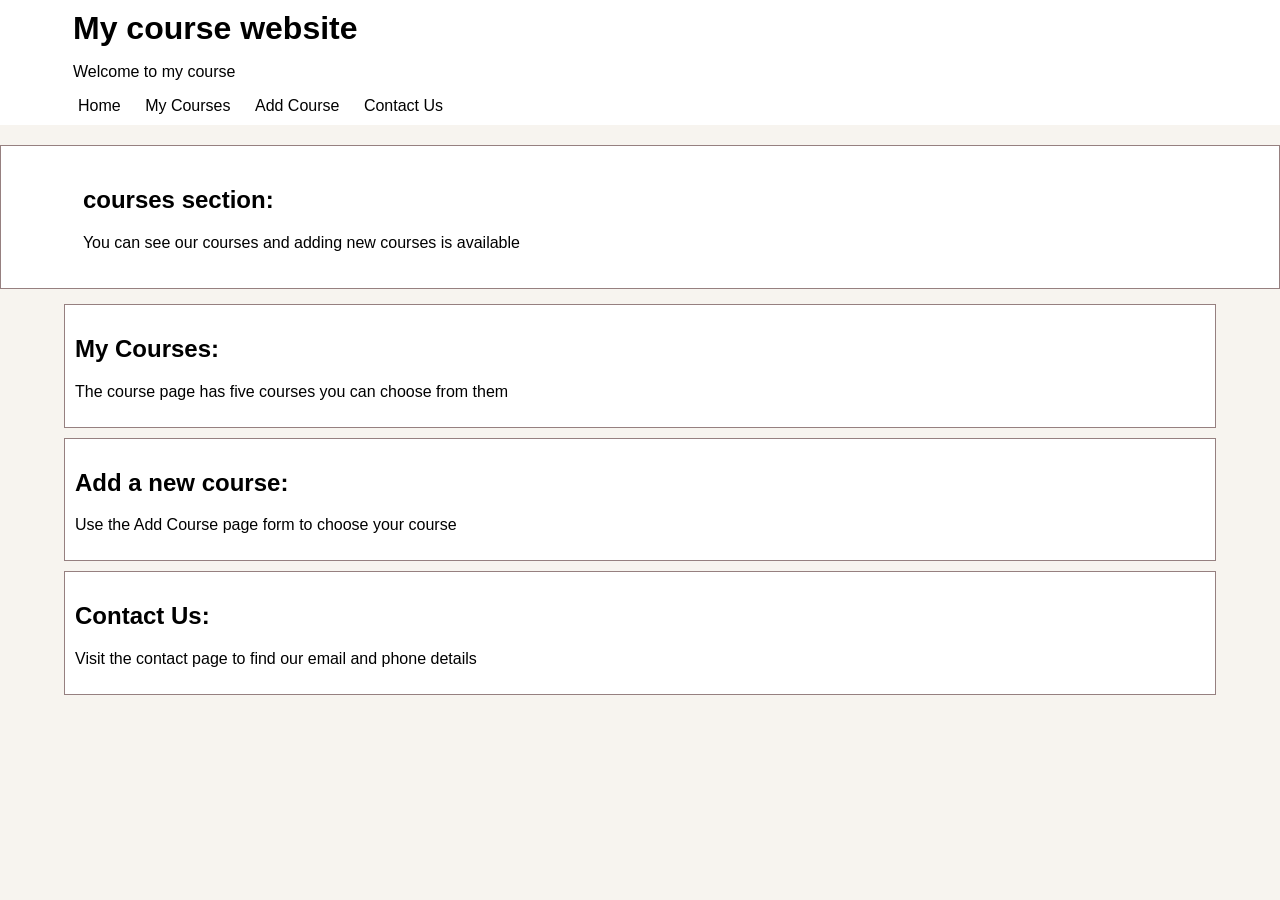
<file: index.html>
<!DOCTYPE html>
<html lang="en">
<head>
  <meta charset="UTF-8">
  <meta name="viewport" content="width=device-width, initial-scale=1.0">
  <title>Home | Course Website</title>
  <link rel="stylesheet" href="styles.css">
</head>
<body>
  <header>
    <div class="container header-inner">
      <div>
        <h1>My course website</h1>
        <p>Welcome to my course</p>
      </div>
      <nav>
        <a href="index.html">Home</a>
        <a href="my-courses.html">My Courses</a>
        <a href="add-course.html">Add Course</a>
        <a href="contact.html">Contact Us</a>
      </nav>
    </div>
  </header>

  <main>
    <section class="hero">
      <div class="container">
        <h2><b>courses section:</b> </h2>
        <p>You can see our courses and adding new courses is available</p>
      </div>
    </section>

    <section class="info container">
      <article>
        <h2><b>My Courses:</b></h2>
        <p>The course page has five courses you can choose from them </p>
      </article>
      <article>
        <h2><b>Add a new course:</b></h2>
        <p>Use the Add Course page form to choose your course</p>
      </article>
      <article>
        <h2><b>Contact Us:</b></h2>
        <p>Visit the contact page to find our email and phone details</p>
      </article>
    </section>
  </main>
</body>
</html>
</file>
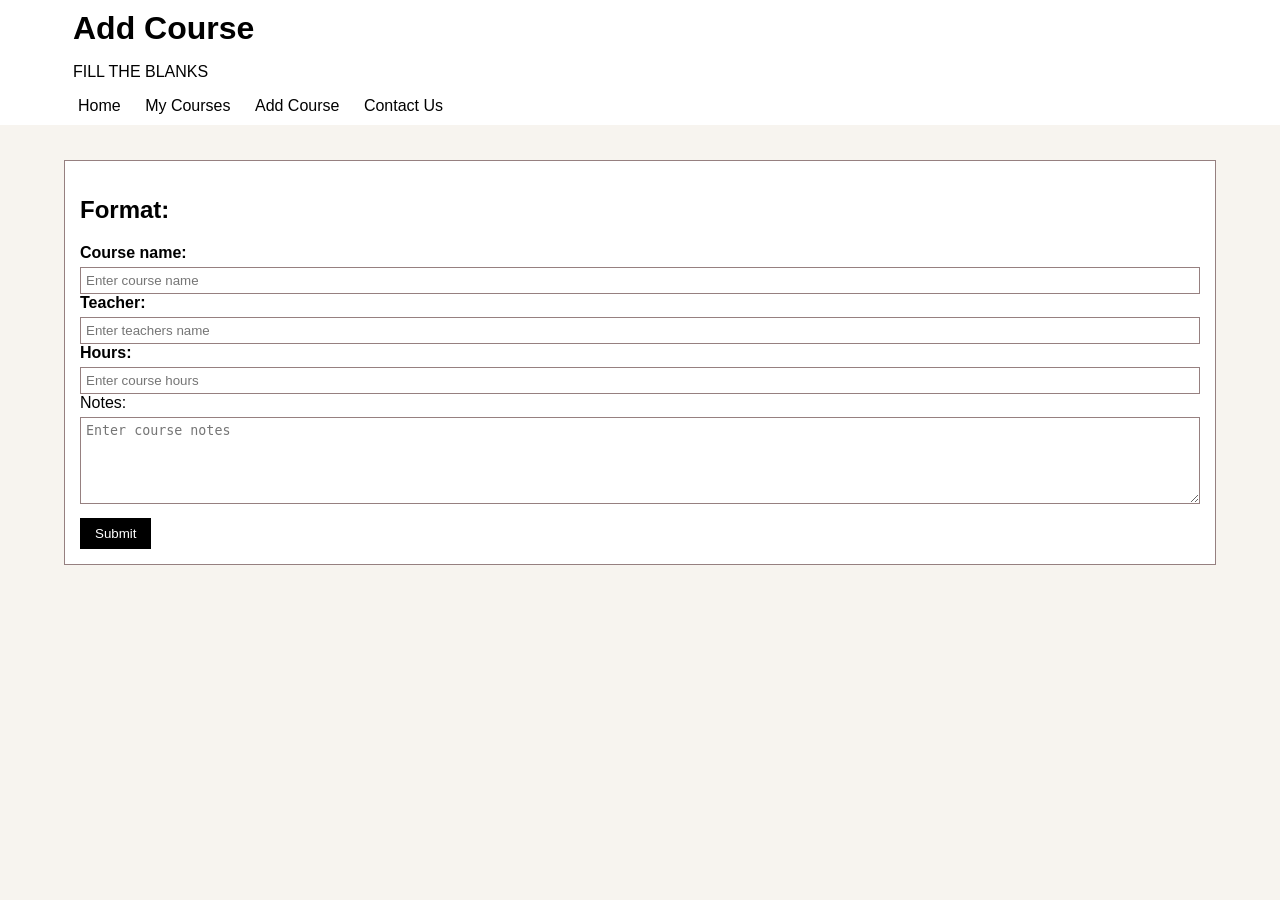
<file: add-course.html>
<!DOCTYPE html>
<html lang="en">
<head>
  <meta charset="UTF-8">
  <meta name="viewport" content="width=device-width, initial-scale=1.0">
  <title>Add Course | Course Website</title>
  <link rel="stylesheet" href="styles.css">
</head>
<body>
  <header>
    <div class="container header-inner">
      <div>
        <h1>Add Course</h1>
        <p>FILL THE BLANKS</p>
      </div>
      <nav>
        <a href="index.html">Home</a>
        <a href="my-courses.html">My Courses</a>
        <a href="add-course.html">Add Course</a>
        <a href="contact.html">Contact Us</a>
      </nav>
    </div>
  </header>

  <main>
    <section class="container form-section">
      <h2>Format:</h2>
      <form>
        <label for="course-name"><b>Course name:</b></label>
        <input type="text" id="course-name" name="course-name" placeholder="Enter course name">

        <label for="instructor"><b>Teacher:</b></label>
        <input type="text" id="instructor" name="instructor" placeholder="Enter teachers name">

        <label for="credits"><b>Hours:</b></label>
        <input type="number" id="credits" name="credits" min="1" max="10" placeholder="Enter course hours">

        <label for="notes"><b></b>Notes:</b></label>
        <textarea id="notes" name="notes" rows="5" placeholder="Enter course notes"></textarea>

        <button type="submit">Submit</button>
      </form>
    </section>
  </main>
</body>
</html>
</file>
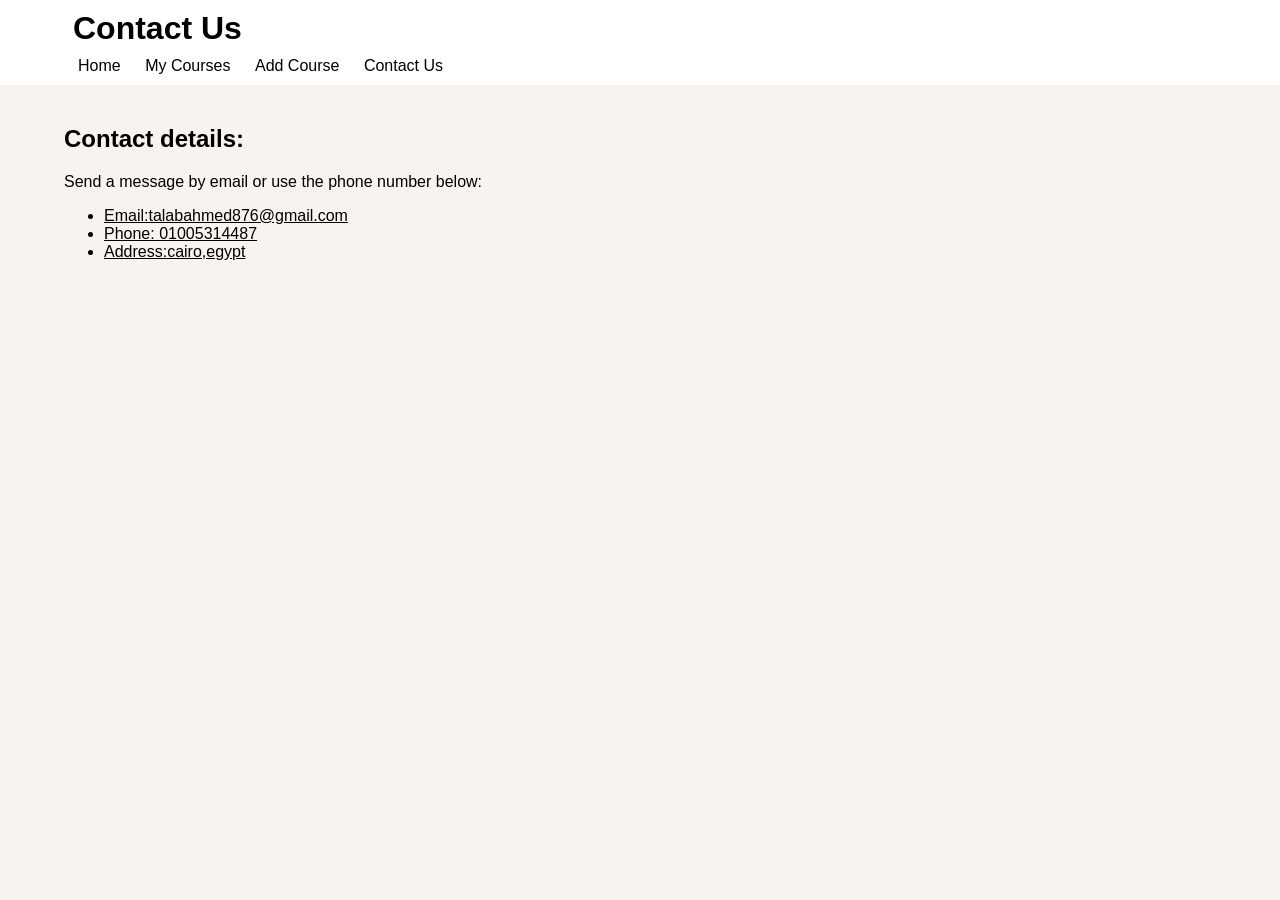
<file: contact.html>
<!DOCTYPE html>
<html lang="en">
<head>
  <meta charset="UTF-8">
  <meta name="viewport" content="width=device-width, initial-scale=1.0">
  <title>Contact Us | Course Website</title>
  <link rel="stylesheet" href="styles.css">
</head>
<body>
  <header>
    <div class="container header-inner">
      <div>
        <h1>Contact Us</h1>
      </div>
      <nav>
        <a href="index.html">Home</a>
        <a href="my-courses.html">My Courses</a>
        <a href="add-course.html">Add Course</a>
        <a href="contact.html">Contact Us</a>
      </nav>
    </div>
  </header>

  <main>
    <section class="container contact-section">
      <h2>Contact details:</h2>
      <p>Send a message by email or use the phone number below:</p>
      <ul>
        <li><u>Email:talabahmed876@gmail.com</u></li>
        <li><u>Phone: 01005314487</u></li>
        <li><u>Address:cairo,egypt</u></li>
      </ul>
    </section>
  </main>
</body>
</html>
</file>
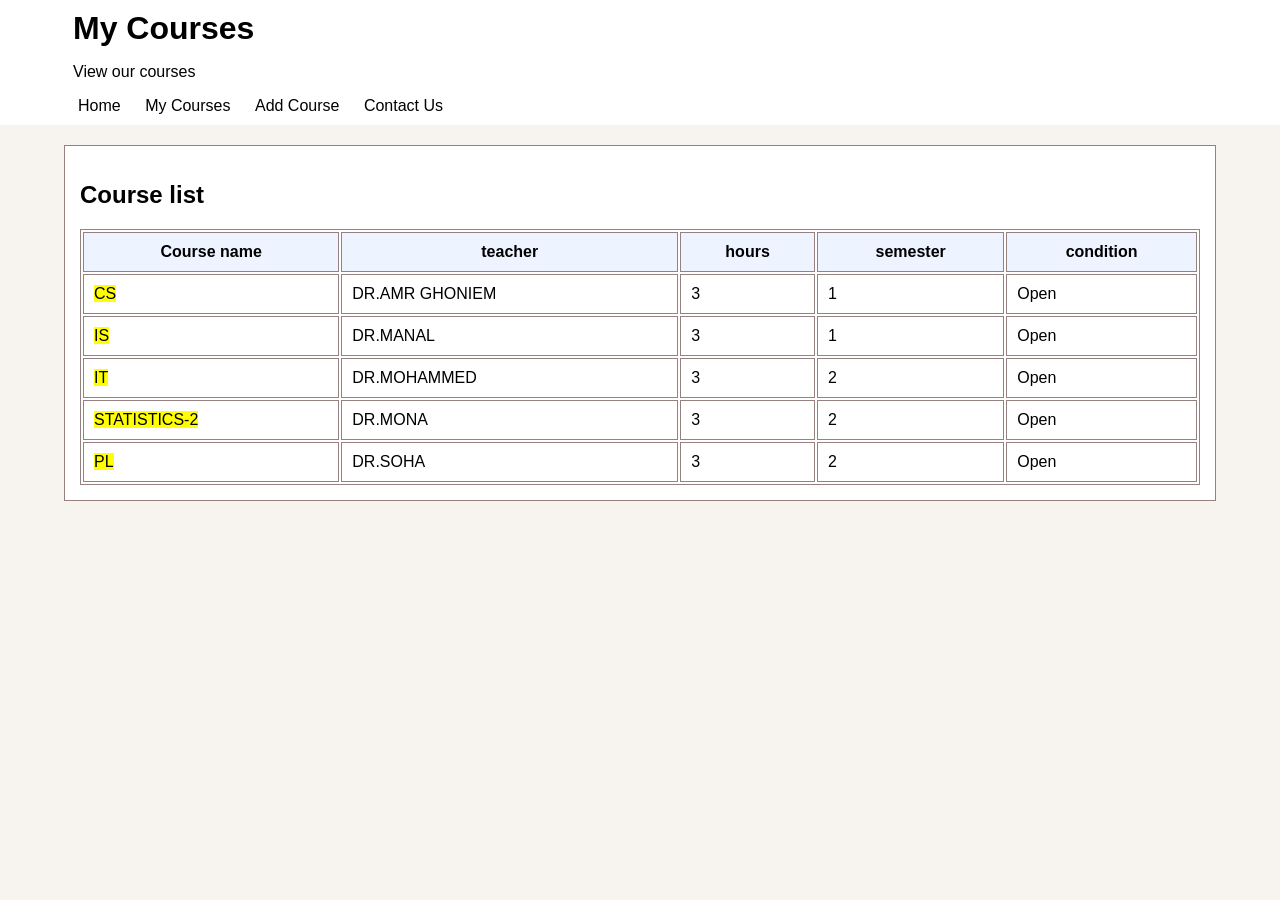
<file: my-courses.html>
<!DOCTYPE html>
<html lang="en">
<head>
  <meta charset="UTF-8">
  <meta name="viewport" content="width=device-width, initial-scale=1.0">
  <title>My Courses | Course Website</title>
  <link rel="stylesheet" href="styles.css">
</head>
<body>
  <header>
    <div class="container header-inner">
      <div>
        <h1>My Courses</h1>
        <p>View our courses</p>
      </div>
      <nav>
        <a href="index.html">Home</a>
        <a href="my-courses.html">My Courses</a>
        <a href="add-course.html">Add Course</a>
        <a href="contact.html">Contact Us</a>
      </nav>
    </div>
  </header>

  <main>
    <section class="container table-section">
      <h2>Course list</h2>
      <table>
        <thead>
          <tr>
            <th>Course name</th>
            <th>teacher</th>
            <th>hours</th>
            <th>semester</th>
            <th>condition</th>
          </tr>
        </thead>
        <tbody>
          <tr>
            <td><mark>CS</mark></td>
            <td>DR.AMR GHONIEM</td>
            <td>3</td>
            <td>1</td>
            <td>Open</td>
          </tr>
          <tr>
            <td><mark>IS</mark></td>
            <td>DR.MANAL</td>
            <td>3</td>
            <td>1</td>
            <td>Open</td>
          </tr>
          <tr>
            <td><mark>IT</mark></td>
            <td>DR.MOHAMMED</td>
            <td>3</td>
            <td>2</td>
            <td>Open</td>
          </tr>
          <tr>
            <td><mark>STATISTICS-2</mark></td>
            <td>DR.MONA</td>
            <td>3</td>
            <td>2</td>
            <td>Open</td>
          </tr>
          <tr>
            <td><mark>PL</mark></td>
            <td>DR.SOHA</td>
            <td>3</td>
            <td>2</td>
            <td>Open</td>
          </tr>
        </tbody>
      </table>
    </section>
  </main>
</body>
</html>
</file>
<file: styles.css>
* {
  box-sizing: border-box;
}

body {
  margin: 0;
  font-family: Arial;
  background-color: #f7f4ef;
  color: black;
}

.container {
  width: 90%;
  margin: auto;
}

/* header */
header {
  background-color: white;
  padding: 10px;
}

.header-inner {
  display: block;
}

header h1 {
  margin: 0;
}

nav {
  margin-top: 10px;
}

nav a {
  text-decoration: none;
  color: black;
  margin-right: 10px;
  padding: 5px;
}

nav a:hover {
  background-color: #ddd;
}

/* main */
main {
  padding: 20px 0;
}

.hero {
  background-color: white;
  border: 1px solid #968080;
  padding: 20px;
  margin-bottom: 15px;
}

/* info */
.info {
  display: block;
}

.info article {
  background-color: white;
  border: 1px solid #968080;
  padding: 10px;
  margin-bottom: 10px;
}

/* table */
.table-section {
  background-color: white;
  border: 1px solid #968080;
  padding: 15px;
}

table {
  width: 100%;
  border: 1px solid #968080;
}

th, td {
  border: 1px solid #968080;
  padding: 10px;
}

thead {
  background-color: #eef4ff;
}

/* form */
.form-section {
  background-color: white;
  border: 1px solid #968080;
  padding: 15px;
  margin-top: 15px;
}

input, textarea {
  width: 100%;
  padding: 5px;
  margin-top: 5px;
  border: 1px solid #968080;
}

button {
  margin-top: 10px;
  padding: 8px 15px;
  background-color: black;
  color: white;
  border: none;
}

/* footer */
footer {
  background-color: black;
  color: white;
  text-align: center;
  padding: 10px;
}

/* responsive (بسيط جدا) */
@media (max-width: 600px) {
  nav a {
    display: block;
    margin-bottom: 5px;
  }
}
</file>
